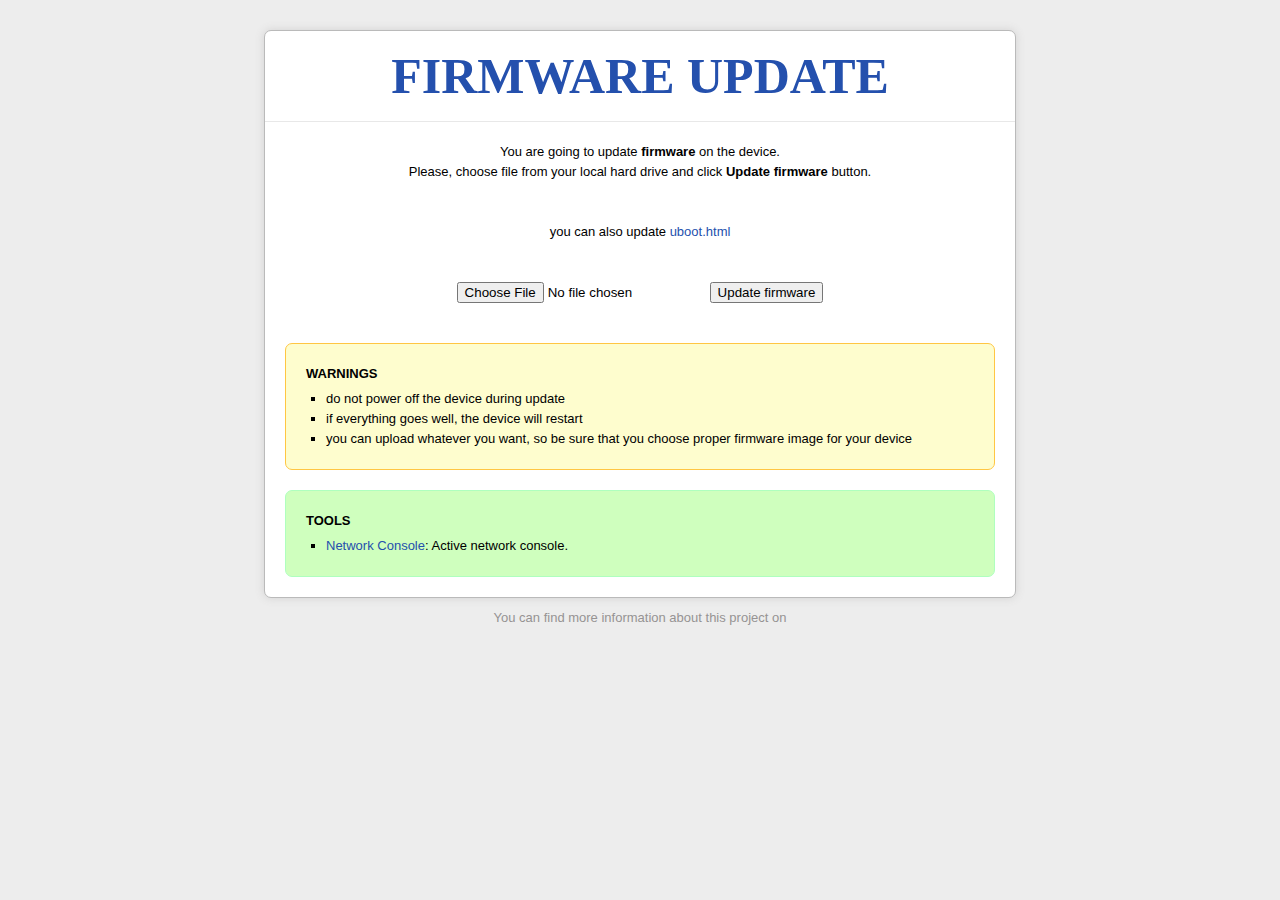
<file: httpd/vendors/general/index.html>
<!DOCTYPE HTML>
<html>
	<head>
		<meta charset="utf-8">
		<title>Firmware update</title>
		<link rel="stylesheet" href="style.css">
	</head>
	<body>
		<div id="m">
			<h1>FIRMWARE UPDATE</h1>
			<p>You are going to update <strong>firmware</strong> on the device.<br>Please, choose file from your local hard drive and click <strong>Update firmware</strong> button.</p>
			<p>you can also update <a href="uboot.html">uboot.html</a></p>
			<form method="post" enctype="multipart/form-data"><input type="file" name="firmware"><input type="submit" value="Update firmware"></form>
			<div class="i w">
				<strong>WARNINGS</strong>
				<ul>
					<li>do not power off the device during update</li>
					<li>if everything goes well, the device will restart</li>
					<li>you can upload whatever you want, so be sure that you choose proper firmware image for your device</li>
				</ul>
			</div>
			<div class="i g">
				<strong>TOOLS</strong>
				<ul>
					<li><a href="nsc.html">Network Console</a>: Active network console.</li>
				</ul>
			</div>
		</div>
		<div id="f">You can find more information about this project on </div>
	</body>
</html>
</file>
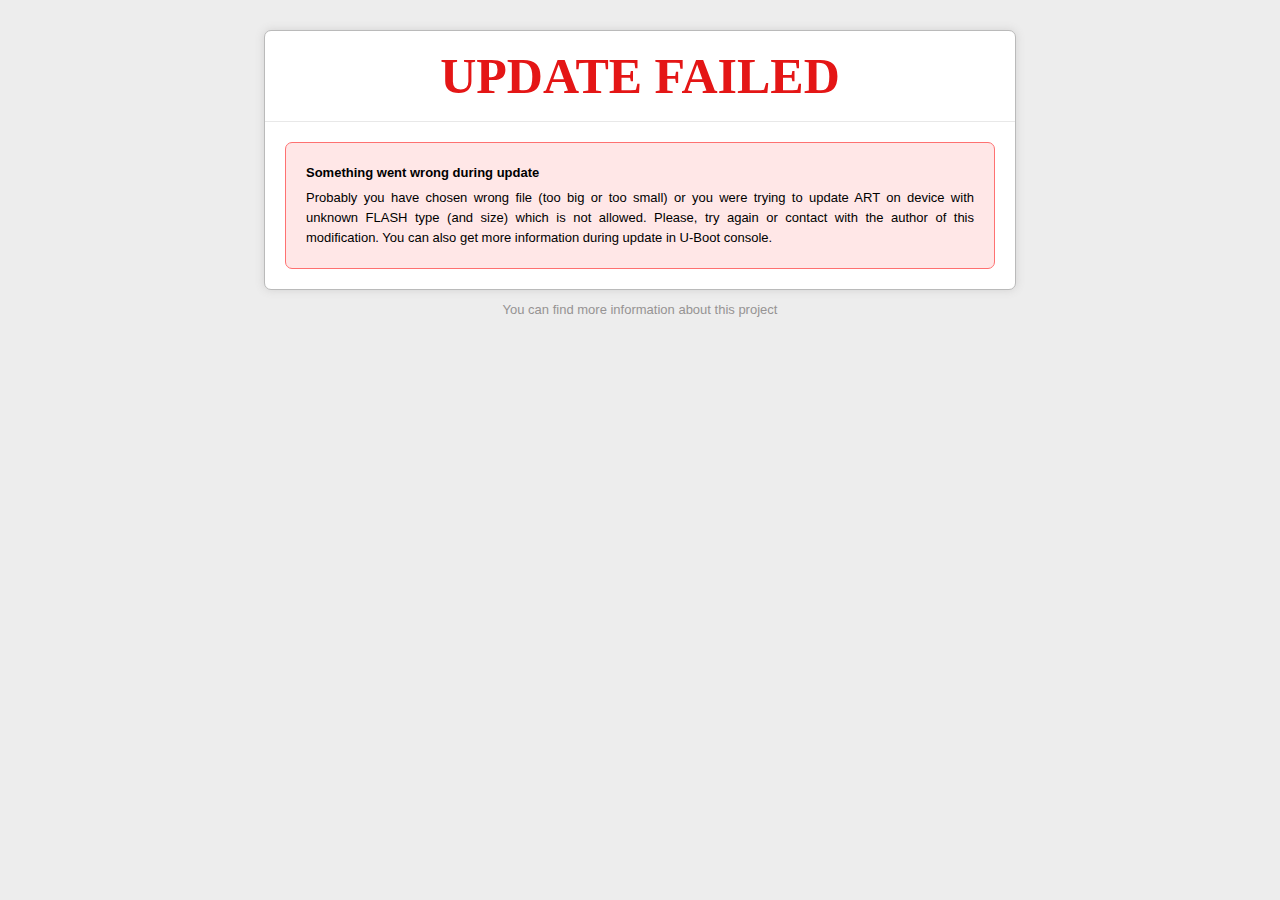
<file: httpd/vendors/general/fail.html>
<!DOCTYPE HTML>
<html>
	<head>
		<meta charset="utf-8">
		<title>Update failed</title>
		<link rel="stylesheet" href="style.css">
	</head>
	<body>
		<div id="m">
			<h1 class="red">UPDATE FAILED</h1>
			<div class="i e"><strong>Something went wrong during update</strong>Probably you have chosen wrong file (too big or too small) or you were trying to update ART on device with unknown FLASH type (and size) which is not allowed. Please, try again or contact with the author of this modification. You can also get more information during update in U-Boot console.</div>
		</div>
		<div id="f">You can find more information about this project</div>
	</body>
</html>
</file>
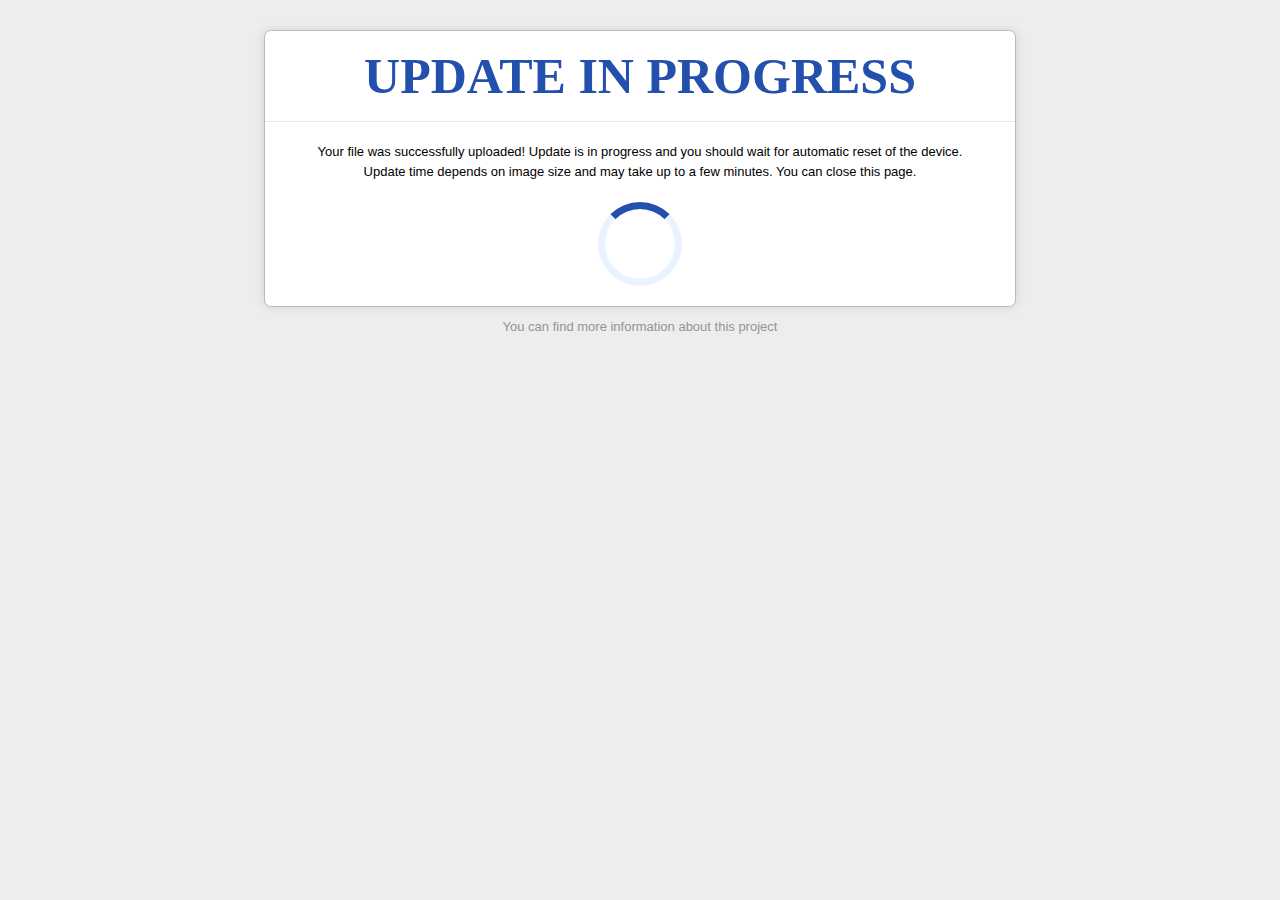
<file: httpd/vendors/general/flashing.html>
<!DOCTYPE HTML>
<html>
	<head>
		<meta charset="utf-8">
		<title>Update in progress</title>
		<style>h1,p,ul{margin:0;padding:0}html,body{font:13px/20px Arial,sans-serif;background:#EDEDED}#m{max-width:750px;margin:30px auto 10px;border:solid 1px #BABABA;background:#FFF;border-radius:7px;box-shadow:0 0 10px #D2D1D1}#m > *{padding:20px}h1{font:bold 50px/50px Tahoma;border-bottom:solid 1px #E8E8E8}a,h1{color:#2450AD;text-decoration:none}.i{margin:20px;border-radius:7px;text-align:justify}.w{background:#FEFDCE;border:solid 1px #FFC643}#f{text-align:center;color:#969393}form,p,h1{text-align:center}ul{list-style:square;margin:0 0 0 20px}.i strong{margin:0 0 5px;display:block}#l{height:30px;width:30px;margin:0 auto 20px;-webkit-animation:r 1s infinite linear;-moz-animation:r 1s infinite linear;-o-animation:r 1s infinite linear;animation:r 1s infinite linear;border-left:7px solid #EAF1FF;border-right:7px solid #EAF1FF;border-bottom:7px solid #EAF1FF;border-top:7px solid #2450AD;border-radius:100%}@-webkit-keyframes r{from{-webkit-transform:rotate(0deg)}to{-webkit-transform:rotate(359deg)}}@-moz-keyframes r{from{-moz-transform:rotate(0deg)}to{-moz-transform:rotate(359deg)}}@-o-keyframes r{from{-o-transform:rotate(0deg)}to{-o-transform:rotate(359deg)}}@keyframes r{from{transform:rotate(0deg)}to{transform:rotate(359deg)}}
		</style>
	</head>
	<body>
		<div id="m">
			<h1>UPDATE IN PROGRESS</h1>
			<p>Your file was successfully uploaded! Update is in progress and you should wait for automatic reset of the device.<br>Update time depends on image size and may take up to a few minutes. You can close this page.</p>
			<div id="l"></div>
		</div>
		<div id="f">You can find more information about this project</div>
	</body>
</html>
</file>
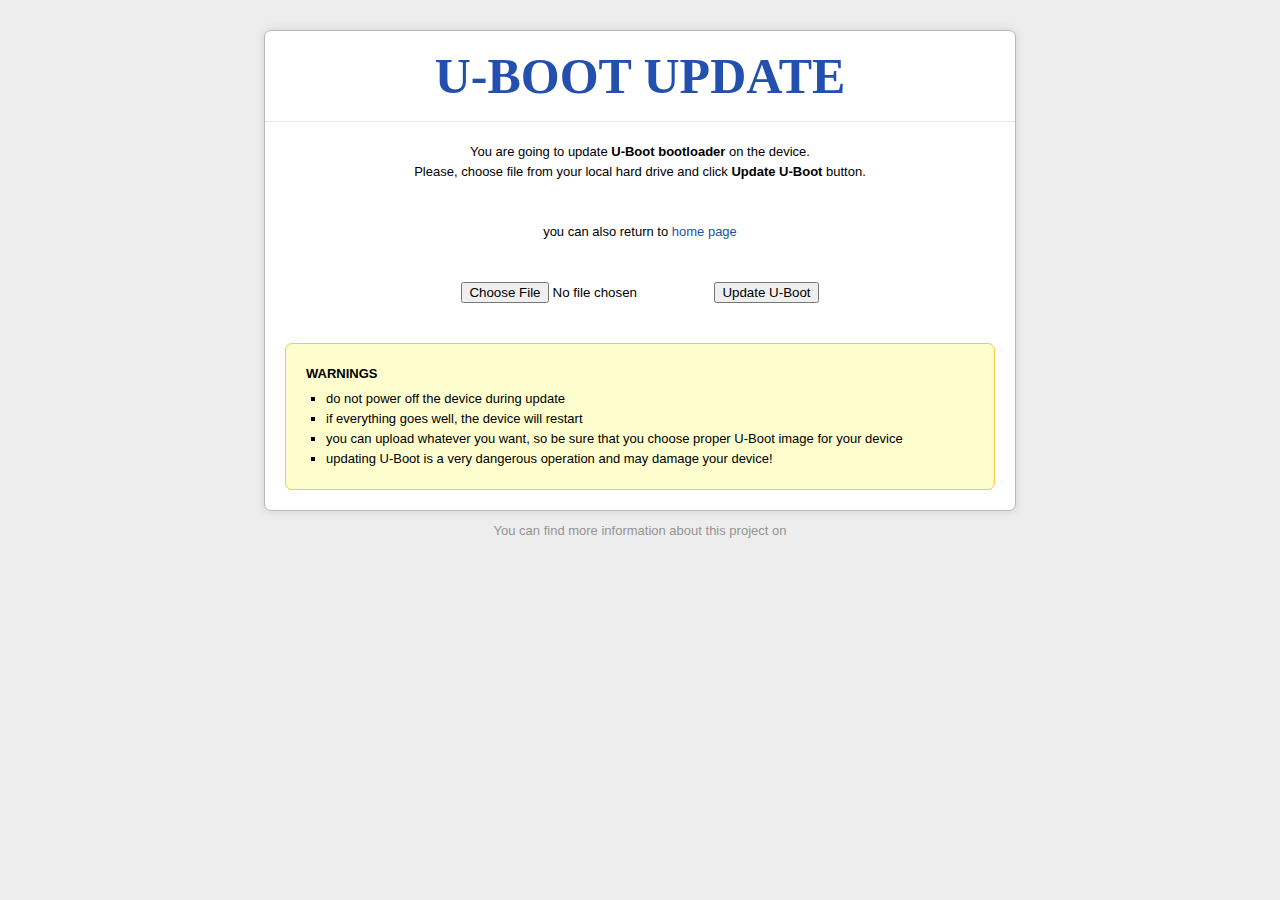
<file: httpd/vendors/general/uboot.html>
<!DOCTYPE HTML>
<html>
	<head>
		<meta charset="utf-8">
		<title>U-Boot update</title>
		<link rel="stylesheet" href="style.css">
	</head>
	<body>
		<div id="m">
			<h1>U-BOOT UPDATE</h1>
			<p>You are going to update <strong>U-Boot bootloader</strong> on the device.<br>Please, choose file from your local hard drive and click <strong>Update U-Boot</strong> button.</p>
			<p>you can also return to <a href="index.html">home page</a></p>
			<form method="post" enctype="multipart/form-data"><input type="file" name="uboot"><input type="submit" value="Update U-Boot"></form>
			<div class="i w">
				<strong>WARNINGS</strong>
				<ul>
					<li>do not power off the device during update</li>
					<li>if everything goes well, the device will restart</li>
					<li>you can upload whatever you want, so be sure that you choose proper U-Boot image for your device</li>
					<li>updating U-Boot is a very dangerous operation and may damage your device!</li>
				</ul>
			</div>
		</div>
		<div id="f">You can find more information about this project on </div>
	</body>
</html>
</file>
<file: httpd/vendors/general/style.css>
h1,
p,
form,
ul {
	margin: 0;
	padding: 0;
}

html,
body {
	font: 13px/20px Arial, sans-serif;
	background: #EDEDED;
}

#m {
	max-width: 750px;
	margin: 30px auto 10px;
	border: solid 1px #BABABA;
	background: #FFF;
	border-radius: 7px;
	box-shadow: 0 0 10px #D2D1D1;
}

#m > * {
	padding: 20px;
}

h1 {
	font: bold 50px/50px Tahoma;
	border-bottom: solid 1px #E8E8E8;
}

a,
h1 {
	color: #2450AD;
	text-decoration: none;
}

.i {
	margin: 20px;
	border-radius: 7px;
	text-align: justify;
}

.w {
	background: #FEFDCE;
	border: solid 1px #FFC643;
}

.e {
	background: #FFE7E7;
	border:solid 1px #FE7171;
}

.g {
	background: #CFFFBE;
	border:solid 1px #AFFFBE;	
}

#f {
	text-align: center;
	color: #969393;
}

form,
p,
h1 {
	text-align: center;
}

ul {
	list-style: square;
	margin: 0 0 0 20px;
}

.red {
	color: #E41616;
}

.i strong {
	margin: 0 0 5px;
	display: block;
}
</file>
